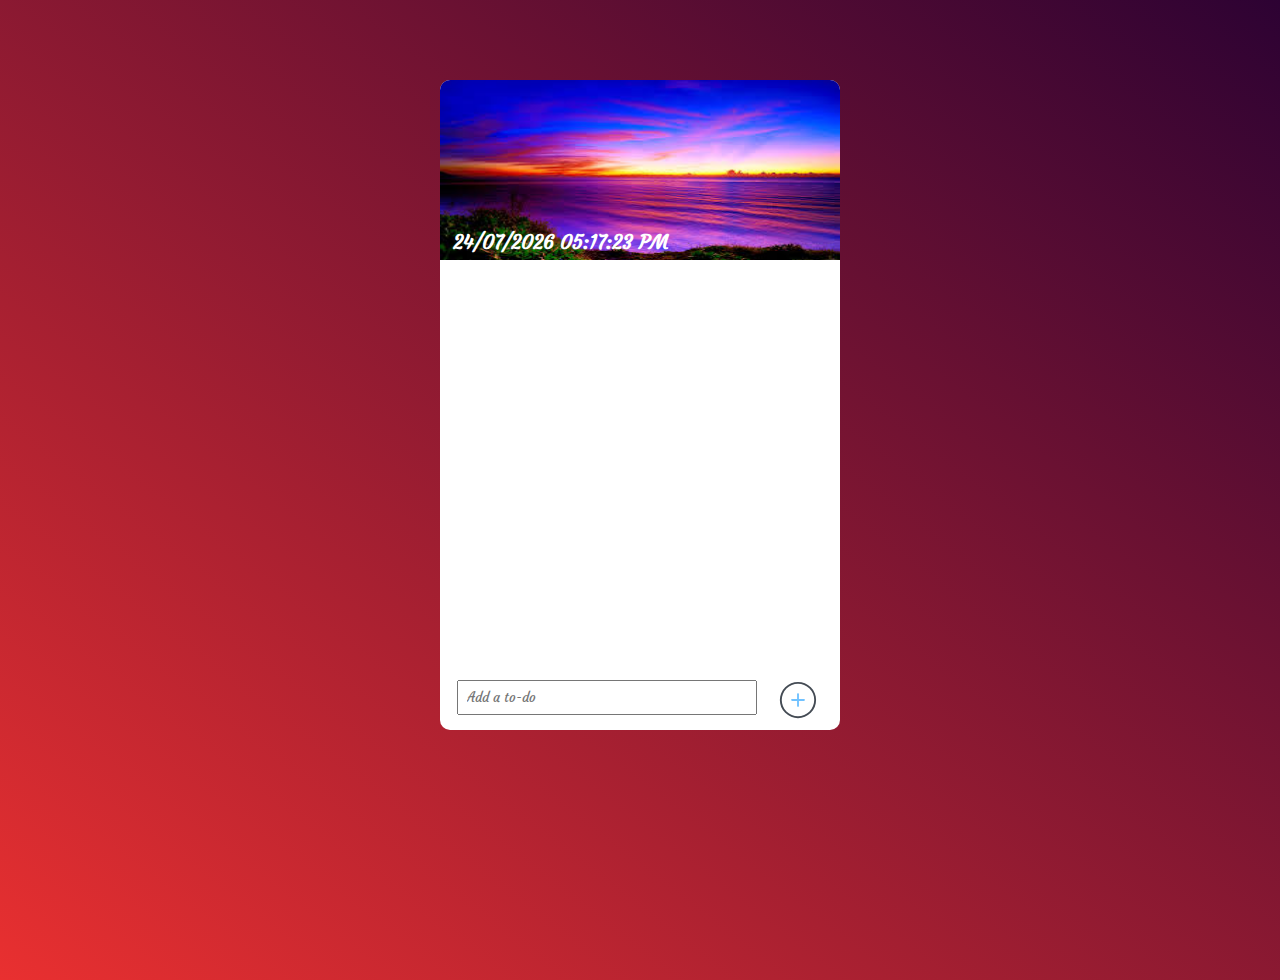
<file: index.html>
<!DOCTYPE html>
<html>

<head>
    <link href="https://fonts.googleapis.com/css?family=Courgette&display=swap" rel="stylesheet">
    <title>To Do list</title>
    <link type="text/css" rel="stylesheet" href="todo.css">
</head>

<body>
    <div class="container">
        <figure>
            <img src="to do background.jpg">
            <figcaption data-date>hi</figcaption>
        </figure>
        <div class="listItems">

        </div>
        <div class="bottom">
            <input id="userInput" type="text" placeholder="Add a to-do">
            <svg class="svg-icon" xmlns="http://www.w3.org/2000/svg" x="0px" y="0px" width="64" height="64"
                viewBox="0 0 128 128" style=" fill:#000000;">
                <path fill="#fff" d="M64 9A55 55 0 1 0 64 119A55 55 0 1 0 64 9Z" transform="rotate(-45.001 64 64.001)">
                </path>
                <path fill="#444b54"
                    d="M64,122c-14.9,0-29.7-5.7-41-17C0.4,82.4,0.4,45.6,23,23c22.6-22.6,59.4-22.6,82,0c0,0,0,0,0,0 c22.6,22.6,22.6,59.4,0,82C93.7,116.3,78.9,122,64,122z M64,12c-13.3,0-26.6,5.1-36.8,15.2C7,47.5,7,80.5,27.2,100.8 c20.3,20.3,53.3,20.3,73.5,0c20.3-20.3,20.3-53.3,0-73.5C90.6,17.1,77.3,12,64,12z">
                </path>
                <path fill="#71c2ff"
                    d="M83,61H67V45c0-1.7-1.3-3-3-3s-3,1.3-3,3v16H45c-1.7,0-3,1.3-3,3s1.3,3,3,3h16v16c0,1.7,1.3,3,3,3s3-1.3,3-3 V67h16c1.7,0,3-1.3,3-3S84.7,61,83,61z">
                </path>
            </svg>
        </div>
    </div>
    <script src="todo.js" type="text/javascript"></script>
</body>

</html>
</file>
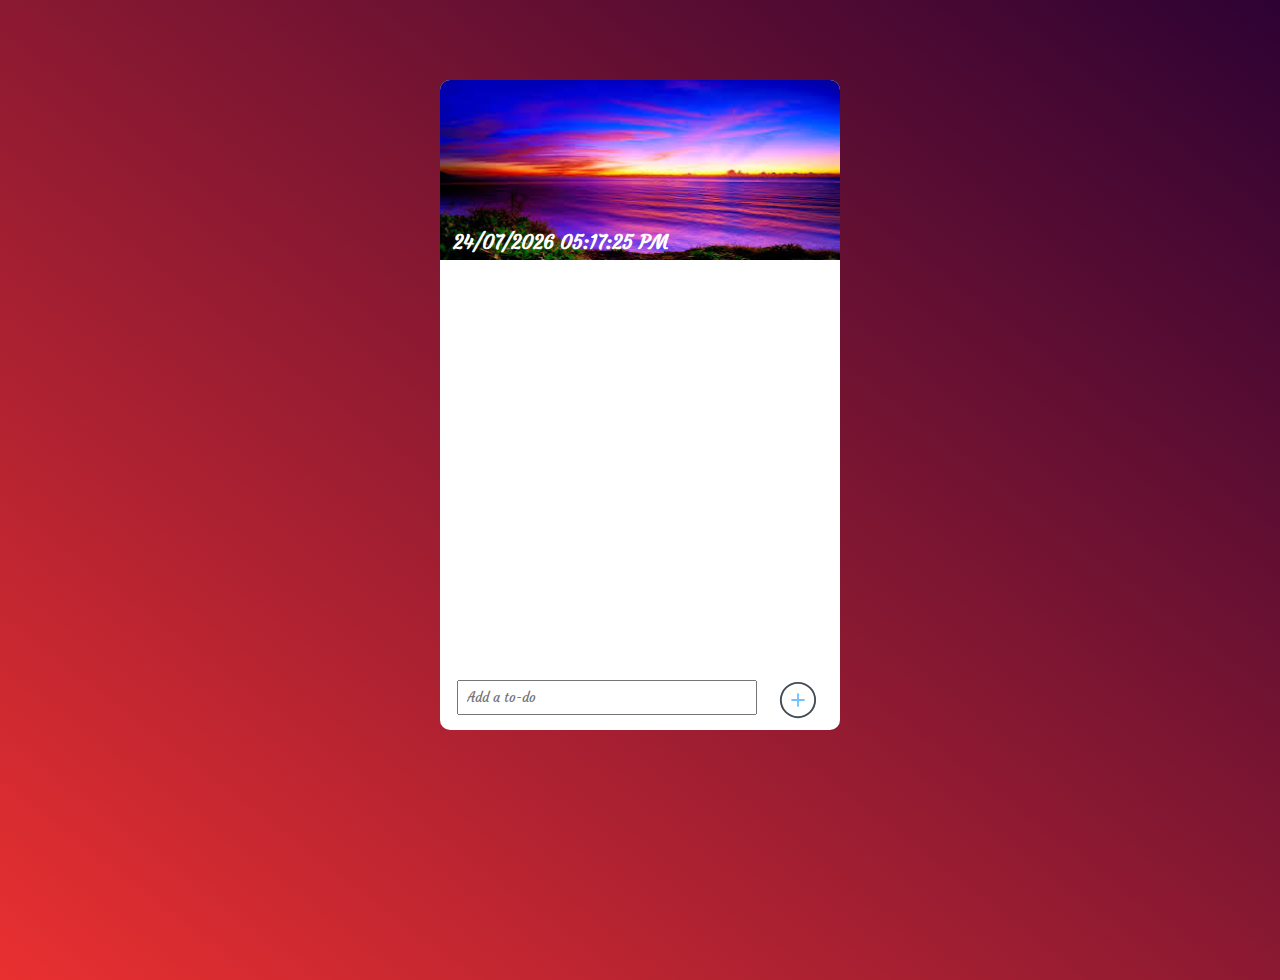
<file: todo.html>
<!DOCTYPE html>
<html>

<head>
    <link href="https://fonts.googleapis.com/css?family=Courgette&display=swap" rel="stylesheet">
    <title>To Do list</title>
    <link type="text/css" rel="stylesheet" href="todo.css">
</head>

<body>
    <div class="container">
        <figure>
            <img src="to do background.jpg">
            <figcaption data-date>hi</figcaption>
        </figure>
        <div class="listItems">

        </div>
        <div class="bottom">
            <input id="userInput" type="text" placeholder="Add a to-do">
            <svg class="svg-icon" xmlns="http://www.w3.org/2000/svg" x="0px" y="0px" width="64" height="64"
                viewBox="0 0 128 128" style=" fill:#000000;">
                <path fill="#fff" d="M64 9A55 55 0 1 0 64 119A55 55 0 1 0 64 9Z" transform="rotate(-45.001 64 64.001)">
                </path>
                <path fill="#444b54"
                    d="M64,122c-14.9,0-29.7-5.7-41-17C0.4,82.4,0.4,45.6,23,23c22.6-22.6,59.4-22.6,82,0c0,0,0,0,0,0 c22.6,22.6,22.6,59.4,0,82C93.7,116.3,78.9,122,64,122z M64,12c-13.3,0-26.6,5.1-36.8,15.2C7,47.5,7,80.5,27.2,100.8 c20.3,20.3,53.3,20.3,73.5,0c20.3-20.3,20.3-53.3,0-73.5C90.6,17.1,77.3,12,64,12z">
                </path>
                <path fill="#71c2ff"
                    d="M83,61H67V45c0-1.7-1.3-3-3-3s-3,1.3-3,3v16H45c-1.7,0-3,1.3-3,3s1.3,3,3,3h16v16c0,1.7,1.3,3,3,3s3-1.3,3-3 V67h16c1.7,0,3-1.3,3-3S84.7,61,83,61z">
                </path>
            </svg>
        </div>
    </div>
    <script src="todo.js" type="text/javascript"></script>
</body>

</html>
</file>
<file: todo.css>
* {
    box-sizing: border-box;
    padding: 0;
    margin: 0;
}

body {
    background: linear-gradient(to top right, #e93030, #2d0233);
    height: 100vh;
    font-family: Courgette,cursive;
}

figure {
    height: 100px;
}
.container {
    display: flex;
    flex-direction: column;
    justify-content: center;
    margin: 80px auto;
    height: 650px;
    width: 400px;
    border-radius: 10px;
    background-color: white;
    
}
.container figure img {
    border-top-left-radius: 10px;
    border-top-right-radius: 10px;
    width: 400px;
    height: 180px;
}
.container figure figcaption {
    font-weight: bolder;
    font-size: 20px;
    position: relative;
    top: -35px;
    left: 13px;
    color: white;
}

.container input {
    font-family: 'Courgette', cursive;
    width: 300px;
    height: 35px;
    padding-left: 8px;
}
.container input:focus {
    border: none;
}
.bottom {
    margin-top: auto;
    margin-bottom: 10px;
    display: flex;
    justify-content: space-evenly;
    align-content: center;
}
.listItems {
    margin-top: 95px;
    max-height: 500px;
}
.listItem {
    display: flex;
    margin: 5px;
    border-bottom: 1px dashed navy; 
}
.listItem p {
    padding-top: 5px;
}
.listItem p:read-only {
    border: none;
}
.listItem p:read-write {
    border: 1px dotted #6f75ca;
}
.listItem input  {
    width: 20px;
    height: 30px;
    margin-right: 8px;
}

.listItem input:checked + p{
    text-decoration: line-through;
}

.icons {
    display: flex;
    width: 95px;
    justify-content: space-between;
    margin-left: auto;
    margin-right: 10px;
}

.delete, .edit {
    height: 30px;
    width: 30px;
}
.edit:hover {
    border-radius: 20px;
    background-color: green;
    cursor: pointer;
}

.delete:hover {
    background-color: red;
    border-radius: 20px;
    cursor: pointer;
}

.svg-icon {
    width: 50px;
    height: 40px;
}
    
  .svg-icon polygon,
  .svg-icon rect {
      stroke: white;
}
 
 .svg-icon path:hover {
     fill: rgb(37, 21, 131);
     stroke: white;
     stroke-width: 5px;
     cursor: pointer;
}
</file>
